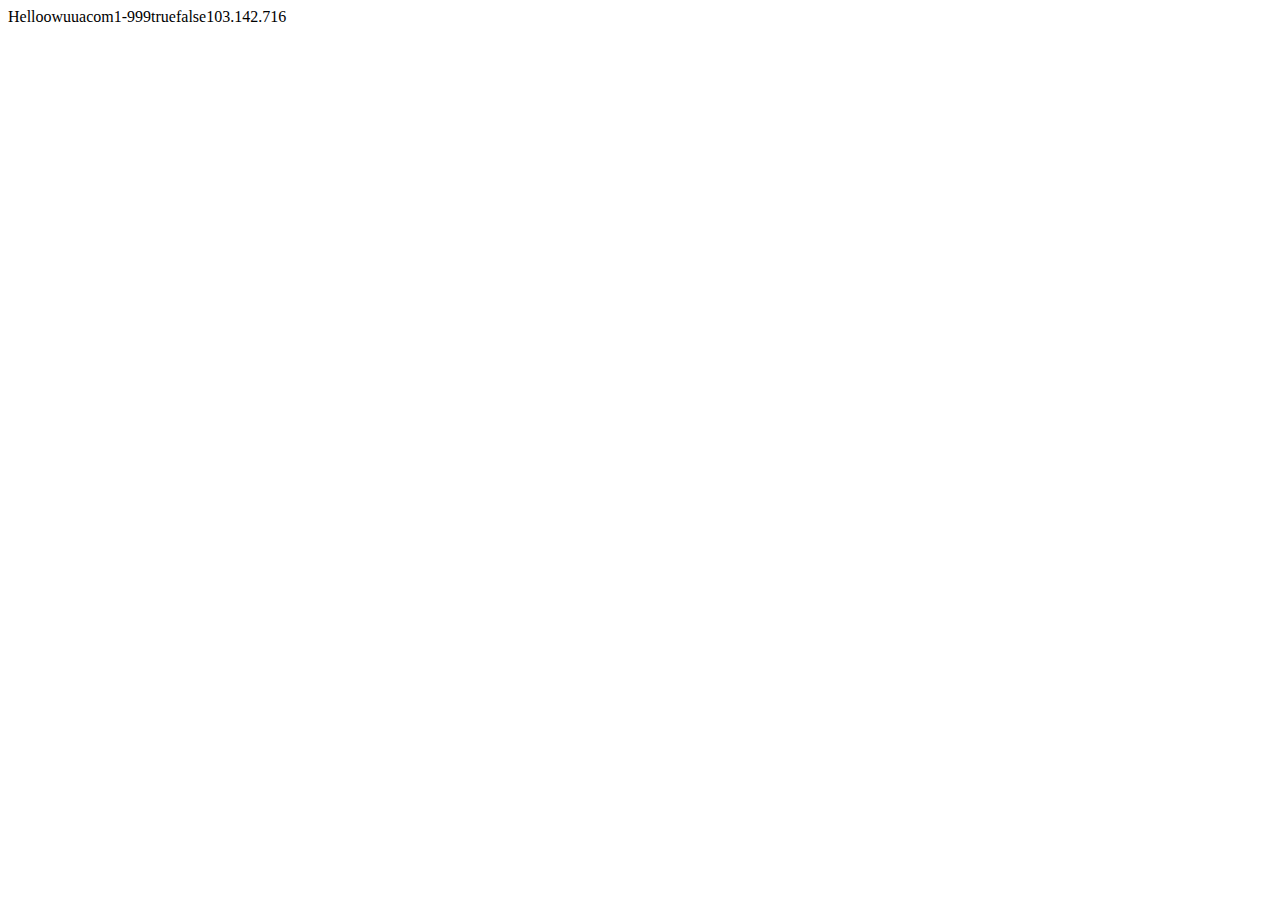
<file: Lesson1/index.html>
<!doctype html>
<html lang="en">
<head>
    <meta charset="UTF-8">
    <meta name="viewport"
          content="width=device-width, user-scalable=no, initial-scale=1.0, maximum-scale=1.0, minimum-scale=1.0">
    <meta http-equiv="X-UA-Compatible" content="ie=edge">
    <title>Document</title>
</head>
<body>
<script src="main.js"></script>

</body>
</html>
</file>
